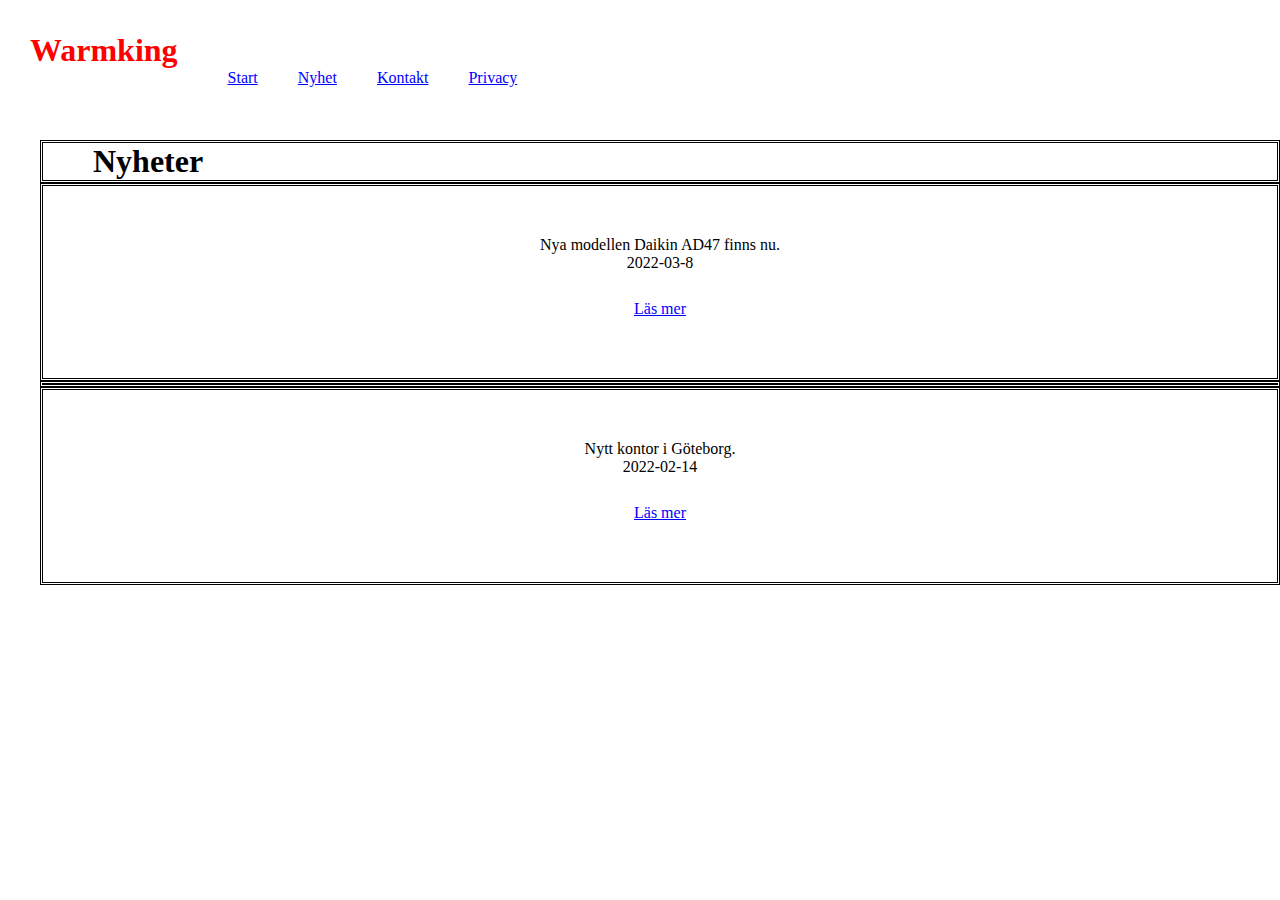
<file: index.html>
<!DOCTYPE html>
<html lang="en">
<head>
    <meta charset="UTF-8">
    <meta http-equiv="X-UA-Compatible" content="IE=edge">
    <meta name="viewport" content="width=device-width, initial-scale=1.0">
    <title>Document</title>
    <link rel="stylesheet" href="/style.css">
</head>
<body>
    <header class="siteheader">
        <div class="logo">
            <h1>
                <span>Warmking</span>
            </h1>
        </div>
        <nav>
            <div class="navmenu">
                <ul class="nav-opt">
                <li><a class="nav-link" href="index.html">Start</a></li>
                <li><a class="nav-link" href="nyhet.html">Nyhet</a></li>
                <li><a class="nav-link" href="kontakt.html">Kontakt</a></li>
                <li><a class="nav-link" href="privacy.html">Privacy</a></li>
                </ul>
            </div>
        </nav>
    </header>

    <main class="mainsite">
        <section class="intro">
            <div class="note-title">
                <h1>Nyheter</h1>
            </div>
            <div class="note-content">
                <p> Nya modellen Daikin AD47 finns nu.</p><p>2022-03-8</p> <br>
                <a class="nav-link" href="nyhet.html">Läs mer</a>
                
            </div>
            <div class="note-title">
                <h1></h1>
            </div>
            <div class="note-content">
                <p>Nytt kontor i Göteborg.</p><p>2022-02-14</p> <br>
                    <a class="nav-link" href="nyhet.html">Läs mer</a>
                 
            </div>

        </section>
    </main>
    
    
</body>
</html>
</file>
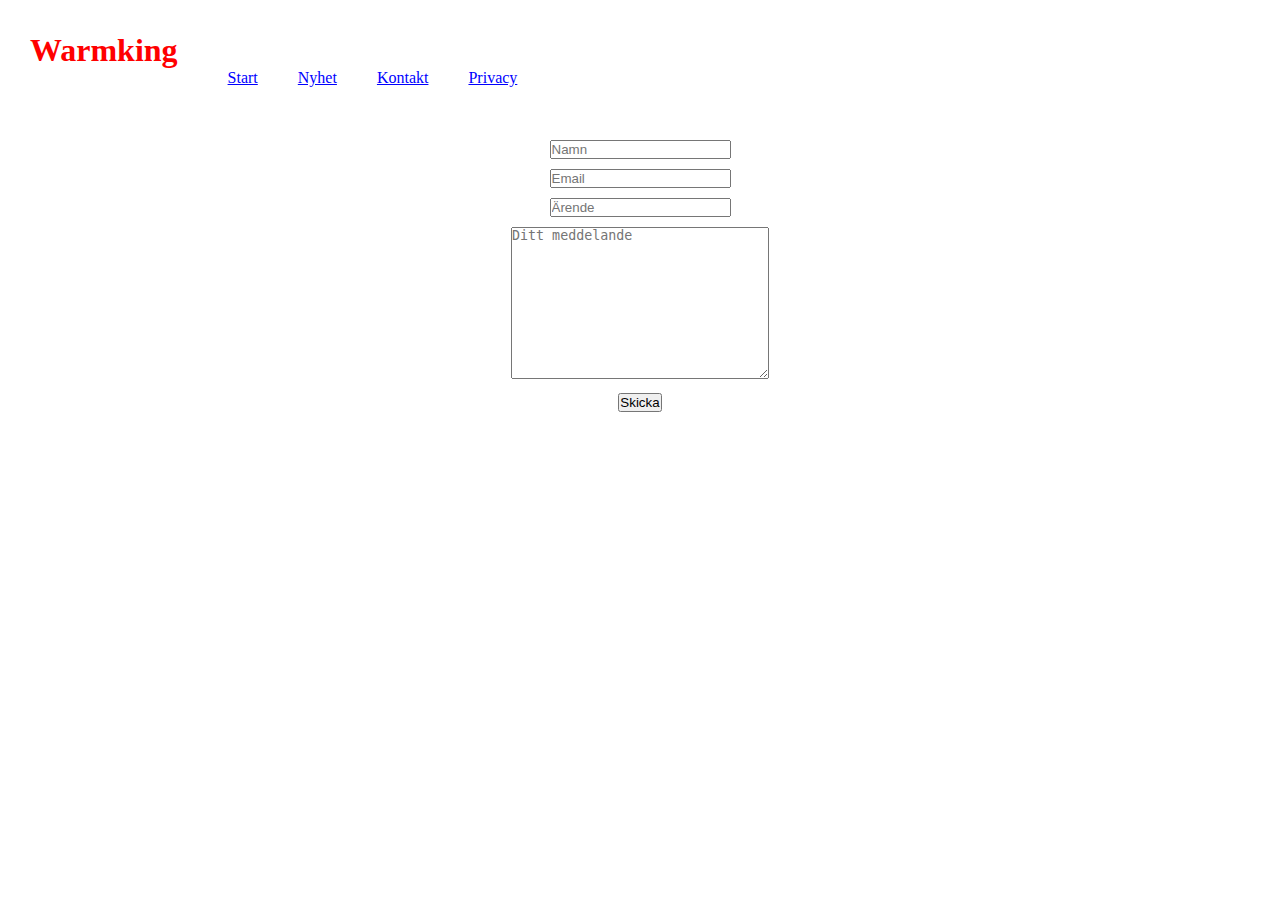
<file: kontakt.html>
<!DOCTYPE html>
<html lang="en">
<head>
    <meta charset="UTF-8">
    <meta http-equiv="X-UA-Compatible" content="IE=edge">
    <meta name="viewport" content="width=device-width, initial-scale=1.0">
    <title>Document</title>
    <link rel="stylesheet" href="/style.css">
</head>
<body>
    <header class="siteheader">
        <div class="logo">
            <h1>
                <span>Warmking</span>
            </h1>
        </div>
        <nav>
            <div class="navmenu">
                <ul class="nav-opt">
                <li><a class="nav-link" href="index.html">Start</a></li>
                <li><a class="nav-link" href="nyhet.html">Nyhet</a></li>
                <li><a class="nav-link" href="kontakt.html">Kontakt</a></li>
                <li><a class="nav-link" href="privacy.html">Privacy</a></li>
                </ul>
            </div>
        </nav>
    </header>

    <section>
        <div>
            <form action="https://formshow.systementor.se" method="post">
                <div class="contact">
                    <input name="Namn" type="text" placeholder="Namn">
                </div>
                <div class="contact">
                    <input name="Email" type="text" placeholder="Email">
                </div>
                <div class="contact">
                    <input name="Ärende" type="text" placeholder="Ärende">
                </div>
                <div class="contact">
                    <textarea name="Meddelande" id="text" cols="30" rows="10" placeholder="Ditt meddelande"></textarea>
                </div>
                <div class="contact">
                    <input type="submit" value="Skicka">
                </div>
            </form>
        </div>
    </section>
</body>
</html>
</file>
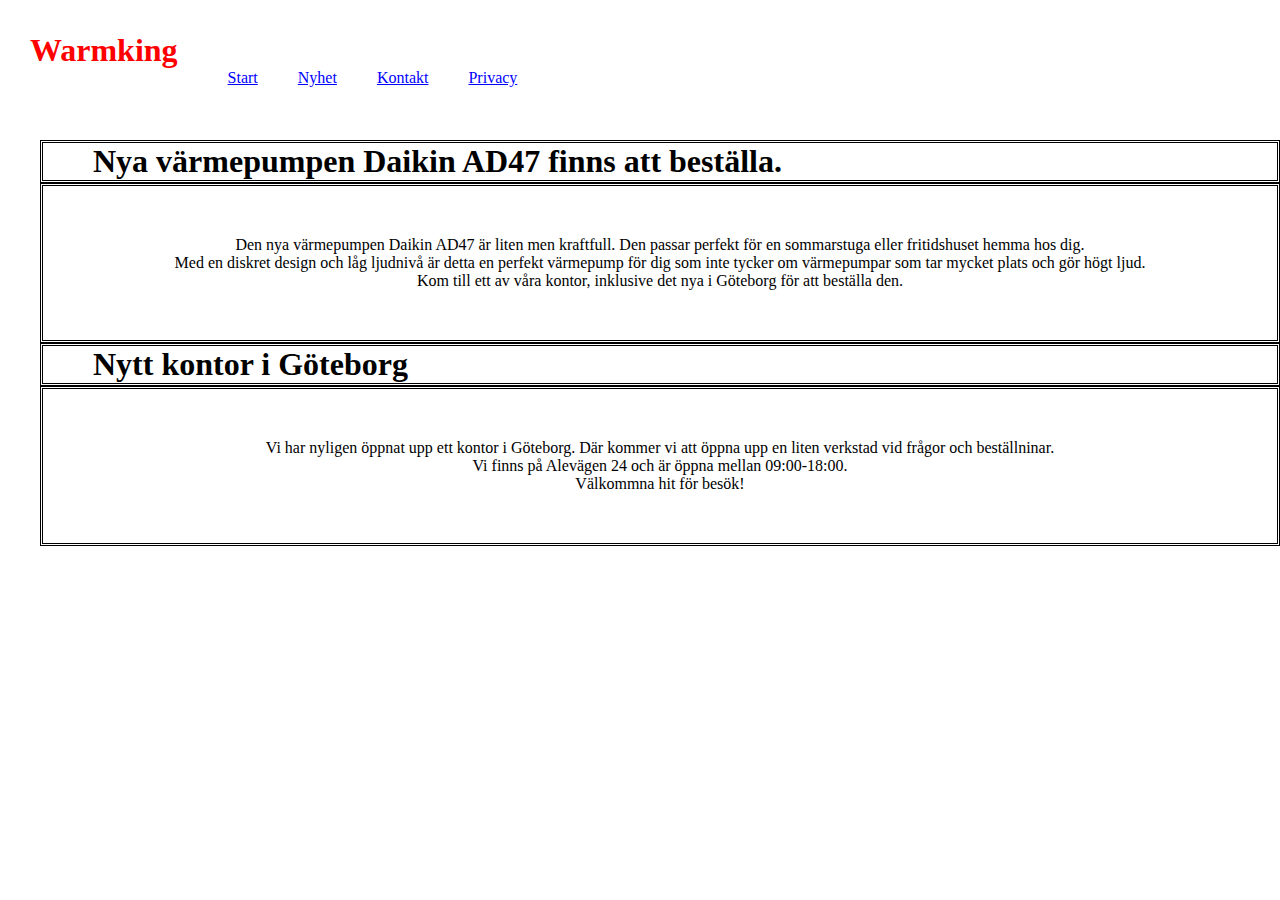
<file: nyhet.html>
<!DOCTYPE html>
<html lang="en">
<head>
    <meta charset="UTF-8">
    <meta http-equiv="X-UA-Compatible" content="IE=edge">
    <meta name="viewport" content="width=device-width, initial-scale=1.0">
    <title>Document</title>
    <link rel="stylesheet" href="/style.css">
</head>
<body>
    <header class="siteheader">
        <div class="logo">
            <h1>
                <span>Warmking</span>
            </h1>
        </div>
        <nav>
            <div class="navmenu">
                <ul class="nav-opt">
                <li><a class="nav-link" href="index.html">Start</a></li>
                <li><a class="nav-link" href="nyhet.html">Nyhet</a></li>
                <li><a class="nav-link" href="kontakt.html">Kontakt</a></li>
                <li><a class="nav-link" href="privacy.html">Privacy</a></li>
                </ul>
            </div>
        </nav>
    </header>
    <main class="mainsite">
        <section class="intro">
            <div class="note-title">
                <h1>Nya värmepumpen Daikin AD47 finns att beställa.</h1>
            </div>
            <div class="note-content">
                <p>
                    Den nya värmepumpen Daikin AD47 är liten men kraftfull. Den passar perfekt för en sommarstuga eller fritidshuset hemma hos dig. <br>
                    Med en diskret design och låg ljudnivå är detta en perfekt värmepump för dig som inte tycker om värmepumpar som tar mycket plats och gör högt ljud. <br>
                    Kom till ett av våra kontor, inklusive det nya i Göteborg för att beställa den.
                </p>
            </div>
            <div class="note-title">
                <h1>Nytt kontor i Göteborg</h1>
            </div>
            <div class="note-content">
                <p>
                    Vi har nyligen öppnat upp ett kontor i Göteborg. Där kommer vi att öppna upp en liten verkstad vid frågor och beställninar. <br>
                    Vi finns på Alevägen 24 och är öppna mellan 09:00-18:00. <br>
                    Välkommna hit för besök!
                </p>
            </div>

        </section>
    </main>
</file>
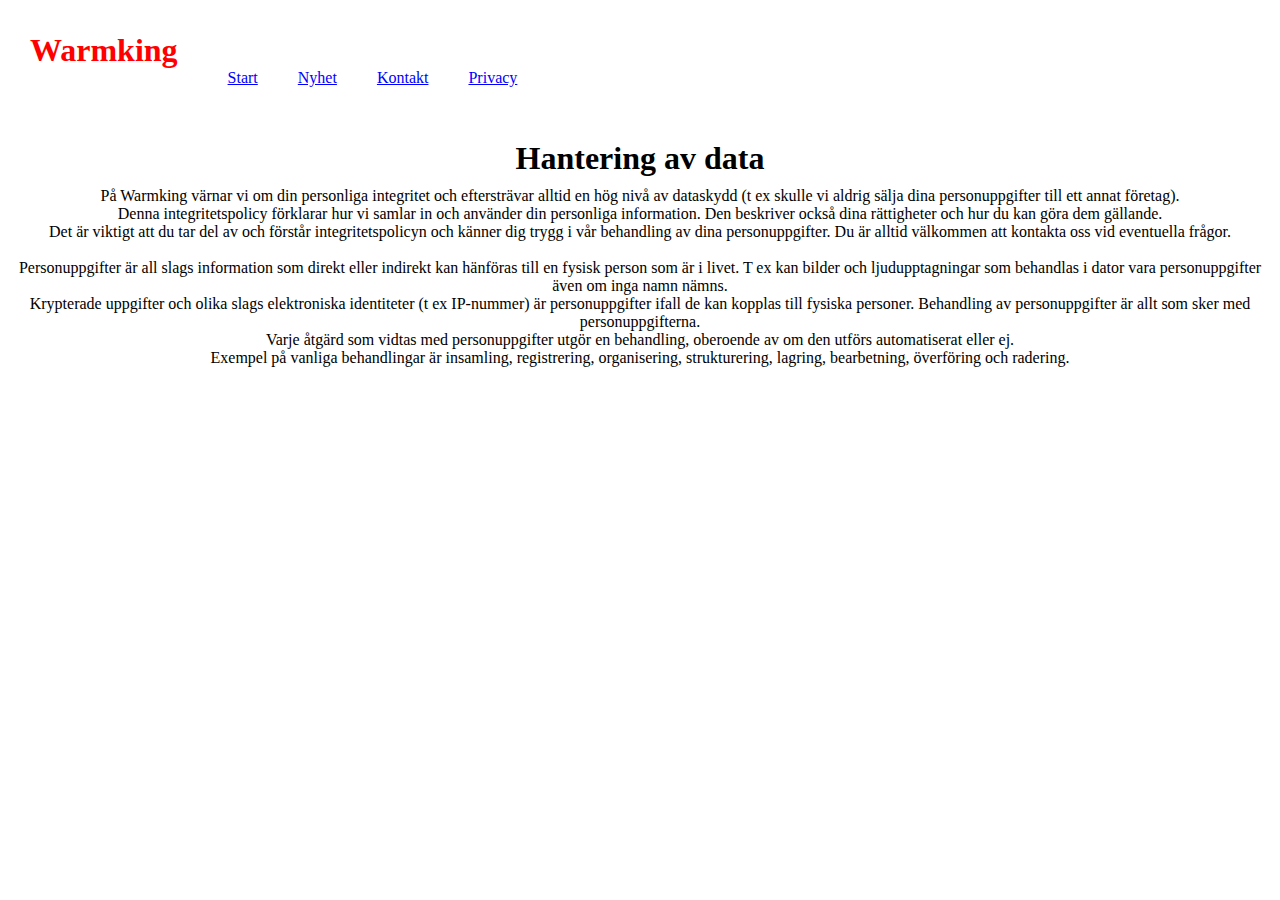
<file: privacy.html>
<!DOCTYPE html>
<html lang="en">
<head>
    <meta charset="UTF-8">
    <meta http-equiv="X-UA-Compatible" content="IE=edge">
    <meta name="viewport" content="width=device-width, initial-scale=1.0">
    <title>Document</title>
    <link rel="stylesheet" href="/style.css">
</head>
<body>
    <header class="siteheader">
        <div class="logo">
            <h1>
                <span>Warmking</span>
            </h1>
        </div>
        <nav>
            <div class="navmenu">
                <ul class="nav-opt">
                <li><a class="nav-link" href="index.html">Start</a></li>
                <li><a class="nav-link" href="nyhet.html">Nyhet</a></li>
                <li><a class="nav-link" href="kontakt.html">Kontakt</a></li>
                <li><a class="nav-link" href="privacy.html">Privacy</a></li>
                </ul>
            </div>
        </nav>
    </header>

    <section>
        <div class="contact">
            <h1>Hantering av data</h1>
        </div>
        <div class="contact">
            <p>På Warmking värnar vi om din personliga integritet och eftersträvar alltid en hög
                nivå av dataskydd (t ex skulle vi aldrig sälja dina personuppgifter till ett annat företag). <br>
                Denna integritetspolicy förklarar hur vi samlar in och använder din personliga
                information. Den beskriver också dina rättigheter och hur du kan göra dem gällande. <br>
                Det är viktigt att du tar del av och förstår integritetspolicyn och känner dig trygg i vår
                behandling av dina personuppgifter. Du är alltid välkommen att kontakta oss vid
                eventuella frågor.</p> <br>
                
                
                <p>Personuppgifter är all slags information som direkt eller indirekt kan hänföras till en fysisk person
                som är i livet. T ex kan bilder och ljudupptagningar som behandlas i dator vara personuppgifter
                även om inga namn nämns. <br>
                Krypterade uppgifter och olika slags elektroniska identiteter
                (t ex IP-nummer) är personuppgifter ifall de kan kopplas till fysiska personer.
                Behandling av personuppgifter är allt som sker med personuppgifterna. <br> Varje åtgärd som vidtas
                med personuppgifter utgör en behandling, oberoende av om den utförs automatiserat eller ej. <br>
                Exempel på vanliga behandlingar är insamling, registrering, organisering, strukturering, lagring,
                bearbetning, överföring och radering.</p>
        </div>
    </section>
</file>
<file: style.css>
.logo{
    margin-top: 2px;
    color: red;
    
}

.siteheader{
    height: 20px;
    padding: 30px;
    display: flex;
    align-items: Left;
    margin-bottom: 60px;
    background-color: var(--navbar-color);
}

*{
    padding:0;
    margin:0;
}

.mainsite{
    padding-left: 40px;
}


.nav-opt{
    list-style: none;
    display: flex;
    margin-top: 9px;
    padding: 30px;
    color: var(--menu-text-color);
    
}

.nav-link{
    color: blue;
    padding: 10px 20px;
    
}

.note-title{
    display: flex;
    padding-left: 50px;
    border: 3px double black;
    text-align: center;
}

.note-content{
    display: flex;
    padding: 50px;
    border: 3px double black;
    flex-direction: column;
    text-align: center;
}

.contact{
    margin: 10px;
    text-align: center;
    
}
</file>
